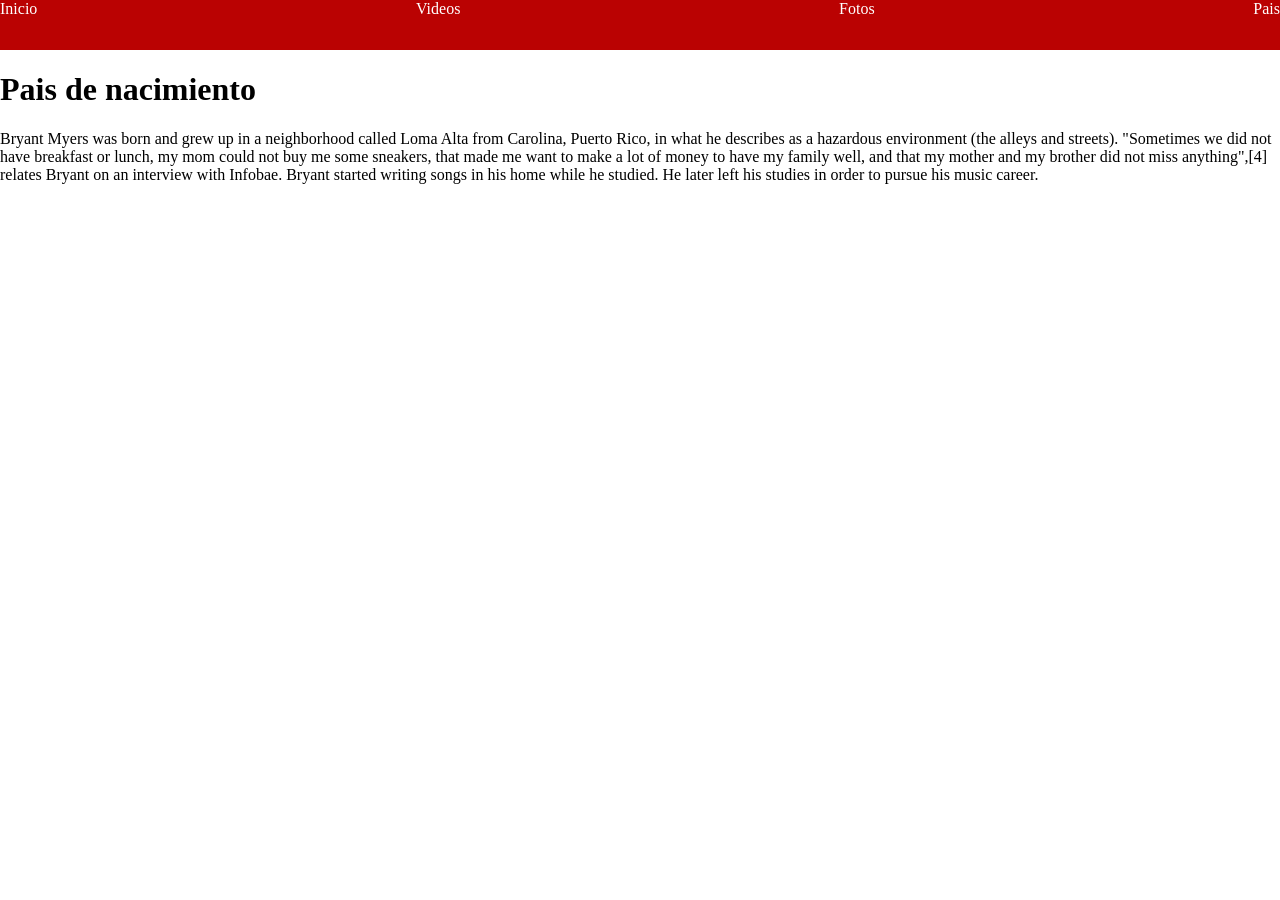
<file: Pais.html>
<!DOCTYPE html>
<html>
<head>
  <link href="style.css" rel="stylesheet" />
<title>Page Title</title>
</head>
<body>
<nav>
   <a href="index.html">Inicio</a>
  <a href="Videos.html">Videos</a>
  <a href="Fotos.html">Fotos</a>
  <a href="Pais.html">Pais  </a>
</nav>
<h1>Pais de nacimiento</h1>
<p>Bryant Myers was born and grew up in a neighborhood called Loma Alta from Carolina, Puerto Rico, in what he describes as a hazardous environment (the alleys and streets). "Sometimes we did not have breakfast or lunch, my mom could not buy me some sneakers, that made me want to make a lot of money to have my family well, and that my mother and my brother did not miss anything",[4] relates Bryant on an interview with Infobae. Bryant started writing songs in his home while he studied. He later left his studies in order to pursue his music career.</p>
<iframe src="https://www.google.com/maps/embed?pb=!1m18!1m12!1m3!1d1940396.4471015139!2d-67.98465497848791!3d18.217421435491563!2m3!1f0!2f0!3f0!3m2!1i1024!2i768!4f13.1!3m3!1m2!1s0x8c0296261b92a7f9%3A0xf336ec2818049b1a!2sPuerto%20Rico!5e0!3m2!1ses!2spr!4v1772032252473!5m2!1ses!2spr" width="600" height="450" style="border:0;" allowfullscreen="" loading="lazy" referrerpolicy="no-referrer-when-downgrade"></iframe>
</body>
</html>
</file>
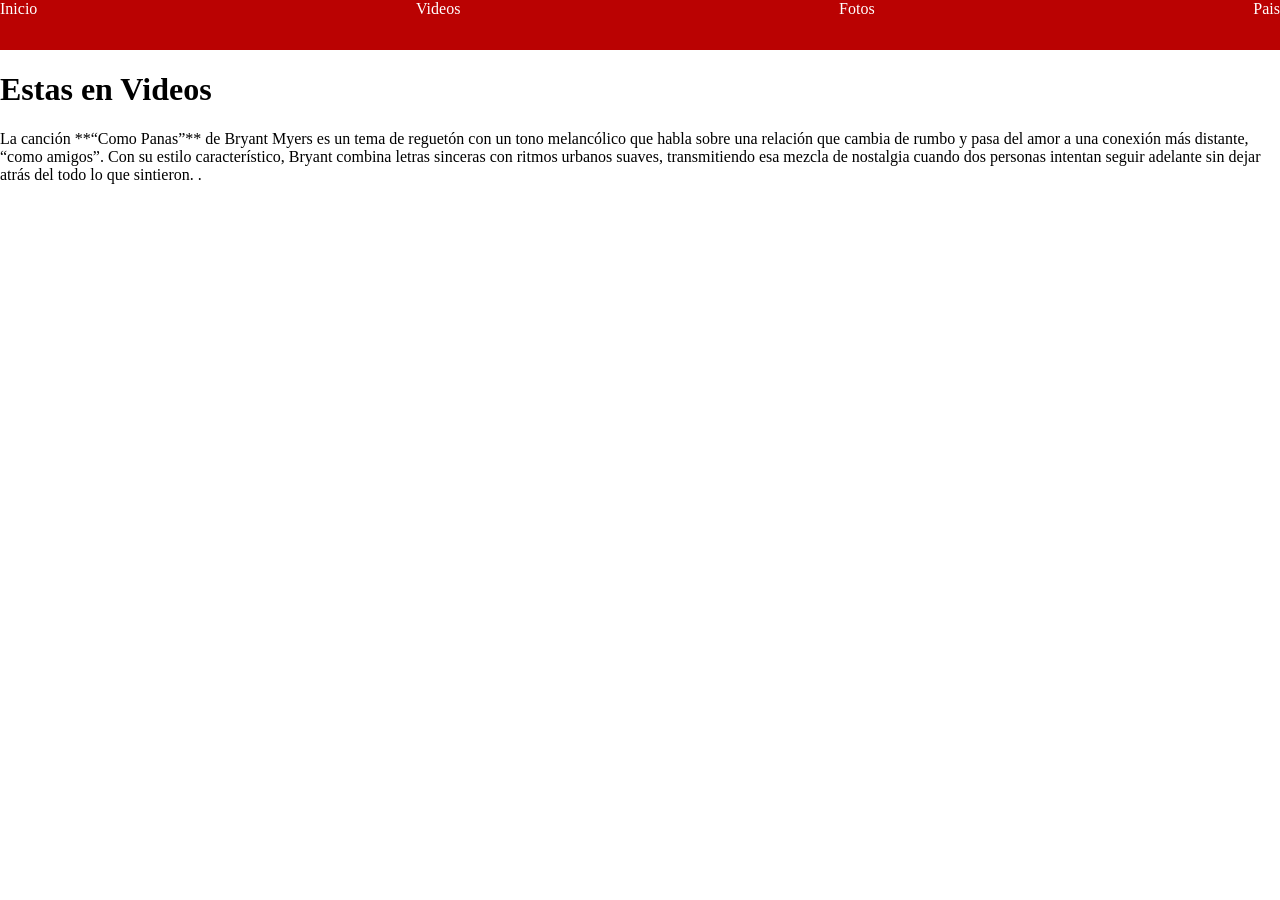
<file: Videos.html>
<!DOCTYPE html>
<html>
<head>
  <meta charset="UTF-8">
  <meta name="viewport" content="width=device-width, initial-scale=1.0">
  <title>Bryant Myers</title>
  <!-- Link to the external CSS file -->
  <link rel="stylesheet" type="text/css" href="style.css">
  <link href="style.css" rel="stylesheet" />
<title>Bryant Myers</title>
</head>
<body>
<nav>
  <a href="index.html">Inicio</a>
  <a href="Videos.html">Videos</a>
  <a href="Fotos.html">Fotos</a>
  <a href="Pais.html">Pais  </a>
</nav>
<h1>Estas en Videos</h1>
<p>La canción **“Como Panas”** de Bryant Myers es un tema de reguetón con un tono melancólico que habla sobre una relación que cambia de rumbo y pasa del amor a una conexión más distante, “como amigos”. Con su estilo característico, Bryant combina letras sinceras con ritmos urbanos suaves, transmitiendo esa mezcla de nostalgia cuando dos personas intentan seguir adelante sin dejar atrás del todo lo que sintieron.
.</p>
<iframe width="560" height="315" src="https://www.youtube.com/embed/RA4z2CkDKLo?si=0Soo34nBMkC0RdvA" title="YouTube video player" frameborder="0" allow="accelerometer; autoplay; clipboard-write; encrypted-media; gyroscope; picture-in-picture; web-share" referrerpolicy="strict-origin-when-cross-origin" allowfullscreen></iframe>
</body>
</html>
</file>
<file: style.css>
body{
  margin:0 ;
  padding:0 ;
}

nav{
  display: flex;
  justify-content: space-between;
  background-color: #BA0202;
  height:50px;
}


nav a{
  color:white;
  text-decoration: none;
  margon: auto;
}

nav a:hover{
  color:grey;
}

.galeria{
  width: 200px;
}
</file>
